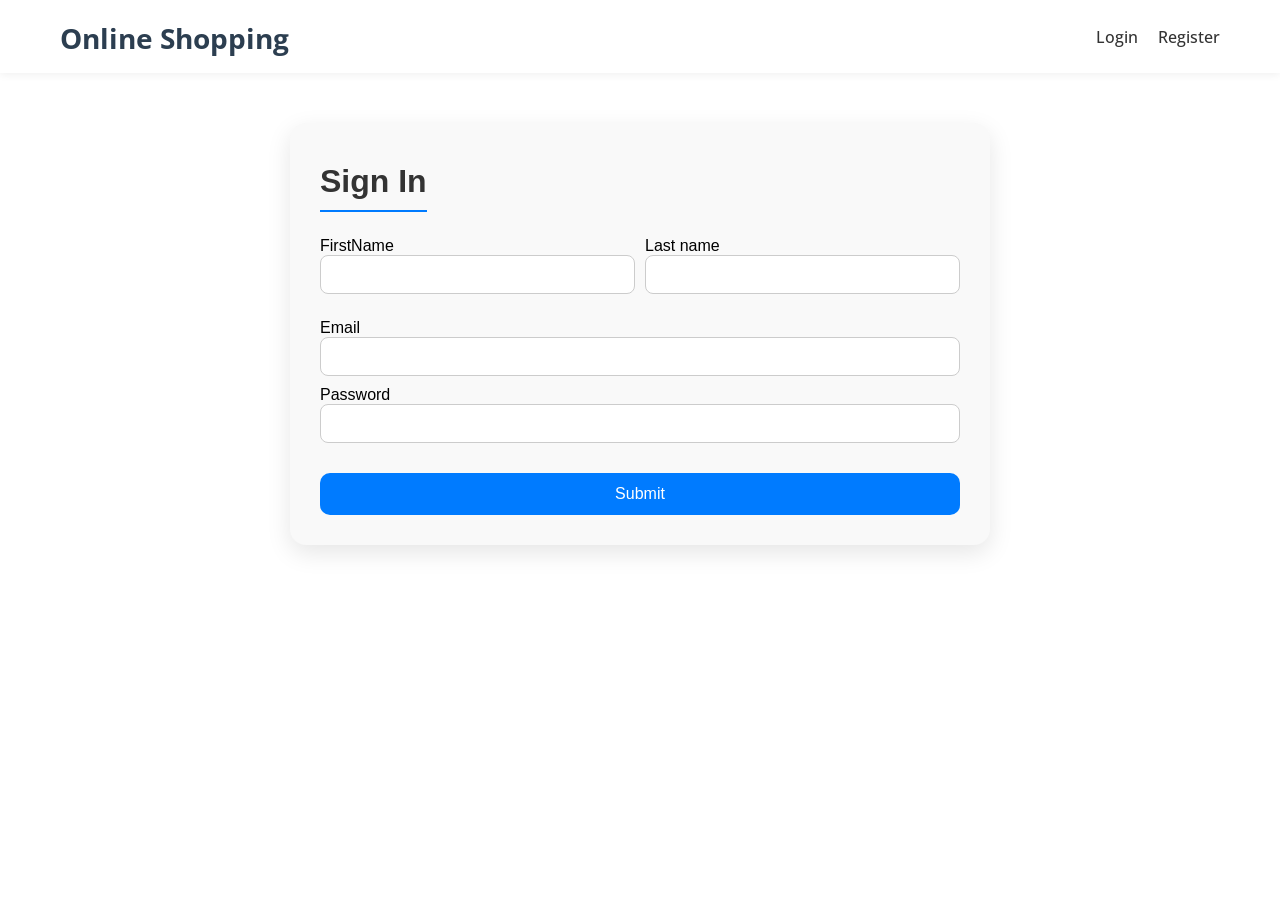
<file: index.html>
<!DOCTYPE html>
<html lang="en">
  <head>
    <meta charset="UTF-8" />
    <meta name="viewport" content="width=device-width, initial-scale=1.0" />
    <!-- Font Awesome -->
    <link rel="stylesheet" href="css/all.css" />
    <!-- Css Style -->
    <link rel="stylesheet" href="css/style.css" />
    <title>JS Proj</title>
  </head>
  <body>
    <!-- Header -->
    <!-- Header -->
    <header class="main-header">
      <div class="container">
        <h1><a href="index.html">Online Shopping</a></h1>

        <h3 class="header-user-name">Welcome, Guest</h3>

        <ul class="login-logout">
          <li class="login js-login"><a href="login.html">Login</a></li>
          <li class="register js-register">
            <a href="register.html">Register</a>
          </li>
        </ul>

        <ul class="logout-cart">
          <li class="cart-icon js-cart">
            <i class="fa-solid fa-cart-shopping"></i>
            <span class="js-counter">0</span>
          </li>
          <li>Cart</li>
          <li><i class="fa-solid fa-caret-down caret-down"></i></li>
          <li class="logout-Link">Logout</li>
          <div class="selected-product">
            <div class="view-products">
              <a href="cartProducts.html" class="view-all-products"
                >View all products</a
              >
            </div>
          </div>
        </ul>
      </div>
    </header>

    <!-- <section>
        <div class="section-search js-section-search">
            <select name="" id="" title="Search about products">
                <option value="">Search by name</option>
                <option value="">Search by category</option>
            </select>

            <input type="search" title="Search ">
        </div>
    </section> -->
    <section>
      <div class="section-search js-section-search">
        <select id="search-type" title="Search about products">
          <option value="name">Search by name</option>
          <option value="category">Search by category</option>
        </select>

        <input type="search" id="search-input" title="Search " />
      </div>
    </section>

    <!-- Home -->
    <section>
      <div class="products">
        <div class="product">
          <img src="img/1.png" alt="img-product" width="100px" />
          <p>T Shirt</p>
          <p>80 $</p>
          <p>Category: fashion</p>
          <div class="btn-icon">
            <button>Add to cart</button>
            <i class="fa-solid fa-heart"></i>
          </div>
        </div>
      </div>
    </section>

    <!-- Footer -->

    <section class="footer">
      <div class="footer-row">
        <div class="footer-col">
          <h4>Info</h4>
          <ul class="links">
            <li><a href="#">About Us</a></li>
            <li><a href="#">Compressions</a></li>
            <li><a href="#">Customers</a></li>
            <li><a href="#">Service</a></li>
            <li><a href="#">Collection</a></li>
          </ul>
        </div>

        <div class="footer-col">
          <h4>Explore</h4>
          <ul class="links">
            <li><a href="#">Free Designs</a></li>
            <li><a href="#">Latest Designs</a></li>
            <li><a href="#">Themes</a></li>
            <li><a href="#">Popular Designs</a></li>
            <li><a href="#">Art Skills</a></li>
            <li><a href="#">New Uploads</a></li>
          </ul>
        </div>

        <div class="footer-col">
          <h4>Legal</h4>
          <ul class="links">
            <li><a href="#">Customer Agreement</a></li>
            <li><a href="#">Privacy Policy</a></li>
            <li><a href="#">GDPR</a></li>
            <li><a href="#">Security</a></li>
            <li><a href="#">Testimonials</a></li>
            <li><a href="#">Media Kit</a></li>
          </ul>
        </div>

        <div class="footer-col">
          <h4>Newsletter</h4>
          <p>
            Subscribe to our newsletter for a weekly dose of news, updates,
            helpful tips, and exclusive offers.
          </p>
          <form action="#">
            <input type="text" placeholder="Your email" required />
            <button type="submit">SUBSCRIBE</button>
          </form>
          <div class="icons">
            <i class="fa-brands fa-facebook-f"></i>
            <i class="fa-brands fa-twitter"></i>
            <i class="fa-brands fa-linkedin"></i>
            <i class="fa-brands fa-github"></i>
          </div>
        </div>
      </div>
    </section>

    <!-- <script src="js/register.js"></script> -->
    <!-- <script src="js/login.js"></script> -->
    <script src="js/script.js"></script>
  </body>
</html>
</file>
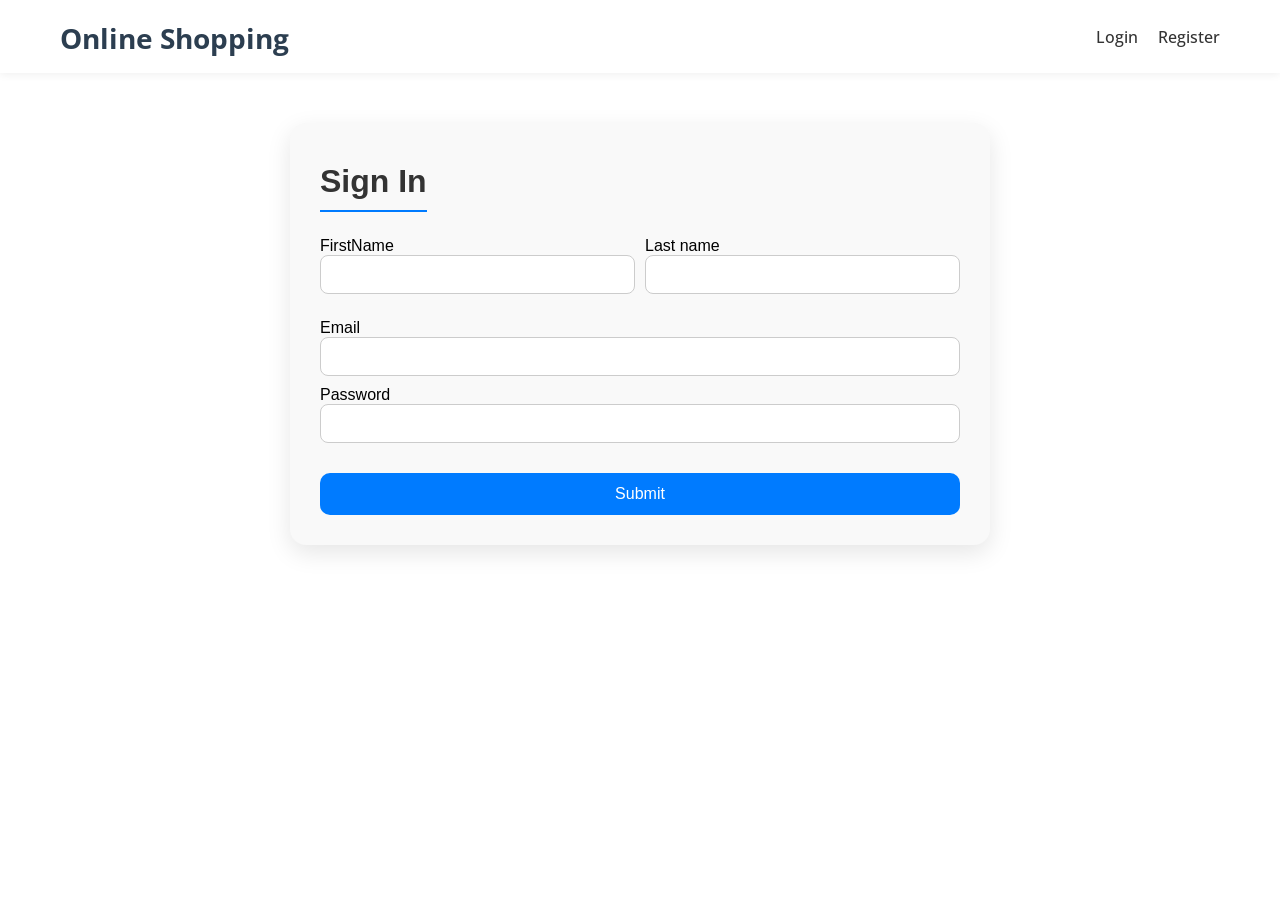
<file: cartProducts.html>
<!DOCTYPE html>
<html lang="en">
  <head>
    <meta charset="UTF-8" />
    <meta name="viewport" content="width=device-width, initial-scale=1.0" />
    <!-- Css Style -->
    <link rel="stylesheet" href="css/style.css" />
    <!--  -->
    <link rel="stylesheet" href="css/all.css" />
    <title>cartProducts</title>
  </head>
  <body>
    <!-- Header -->
    <header class="main-header">
      <div class="container">
        <h1><a href="index.html">Online Shopping</a></h1>

        <h3 class="header-user-name">Welcome, Guest</h3>

        <ul class="login-logout">
          <li class="login js-login"><a href="login.html">Login</a></li>
          <li class="register js-register">
            <a href="register.html">Register</a>
          </li>
        </ul>

        <ul class="logout-cart">
          <li class="cart-icon js-cart">
            <i class="fa-solid fa-cart-shopping"></i>
            <span class="js-counter">0</span>
          </li>
          <li>Cart</li>
          <li><i class="fa-solid fa-caret-down caret-down"></i></li>
          <li class="logout-Link">Logout</li>
          <div class="selected-product">
            <!-- منتجات مختارة ستضاف هنا -->
            <div class="view-products">
              <a href="cartProducts.html" class="view-all-products"
                >View all products</a
              >
            </div>
          </div>
        </ul>
      </div>
    </header>

    <!-- Home -->

    <section>
      <div class="products"></div>

      <h2
        class="js-total-price"
        style="text-align: center; margin-bottom: 25px"
      >
        Total Prices:
      </h2>

      <!-- <div class="total-price">
            Total Price: <span class="js-total-price">$0.00</span>
        </div> -->

      <hr style="width: 80%; display: block; margin: 0px auto" />

      <!-- <h2 style="text-align: center; margin-top: 25px;">Your Favorite Products</h2>
        <div class="favorites">
            

        </div> -->

      <h2 style="text-align: center; margin-top: 25px">
        Your Favorite Products
      </h2>
      <div class="favorites-container">
        <div class="favorites">
          <!-- Favorite products will be dynamically added here -->
        </div>
      </div>
    </section>

    <!-- Footer -->

    <section class="footer">
      <div class="footer-row">
        <div class="footer-col">
          <h4>Info</h4>
          <ul class="links">
            <li><a href="#">About Us</a></li>
            <li><a href="#">Compressions</a></li>
            <li><a href="#">Customers</a></li>
            <li><a href="#">Service</a></li>
            <li><a href="#">Collection</a></li>
          </ul>
        </div>

        <div class="footer-col">
          <h4>Explore</h4>
          <ul class="links">
            <li><a href="#">Free Designs</a></li>
            <li><a href="#">Latest Designs</a></li>
            <li><a href="#">Themes</a></li>
            <li><a href="#">Popular Designs</a></li>
            <li><a href="#">Art Skills</a></li>
            <li><a href="#">New Uploads</a></li>
          </ul>
        </div>

        <div class="footer-col">
          <h4>Legal</h4>
          <ul class="links">
            <li><a href="#">Customer Agreement</a></li>
            <li><a href="#">Privacy Policy</a></li>
            <li><a href="#">GDPR</a></li>
            <li><a href="#">Security</a></li>
            <li><a href="#">Testimonials</a></li>
            <li><a href="#">Media Kit</a></li>
          </ul>
        </div>

        <div class="footer-col">
          <h4>Newsletter</h4>
          <p>
            Subscribe to our newsletter for a weekly dose of news, updates,
            helpful tips, and exclusive offers.
          </p>
          <form action="#">
            <input type="text" placeholder="Your email" required />
            <button type="submit">SUBSCRIBE</button>
          </form>
          <div class="icons">
            <i class="fa-brands fa-facebook-f"></i>
            <i class="fa-brands fa-twitter"></i>
            <i class="fa-brands fa-linkedin"></i>
            <i class="fa-brands fa-github"></i>
          </div>
        </div>
      </div>
    </section>

    <script src="js/script.js"></script>
    <script src="js/cart.js"></script>
    <!-- <script src="js/user.js"></script> -->
  </body>
</html>
</file>
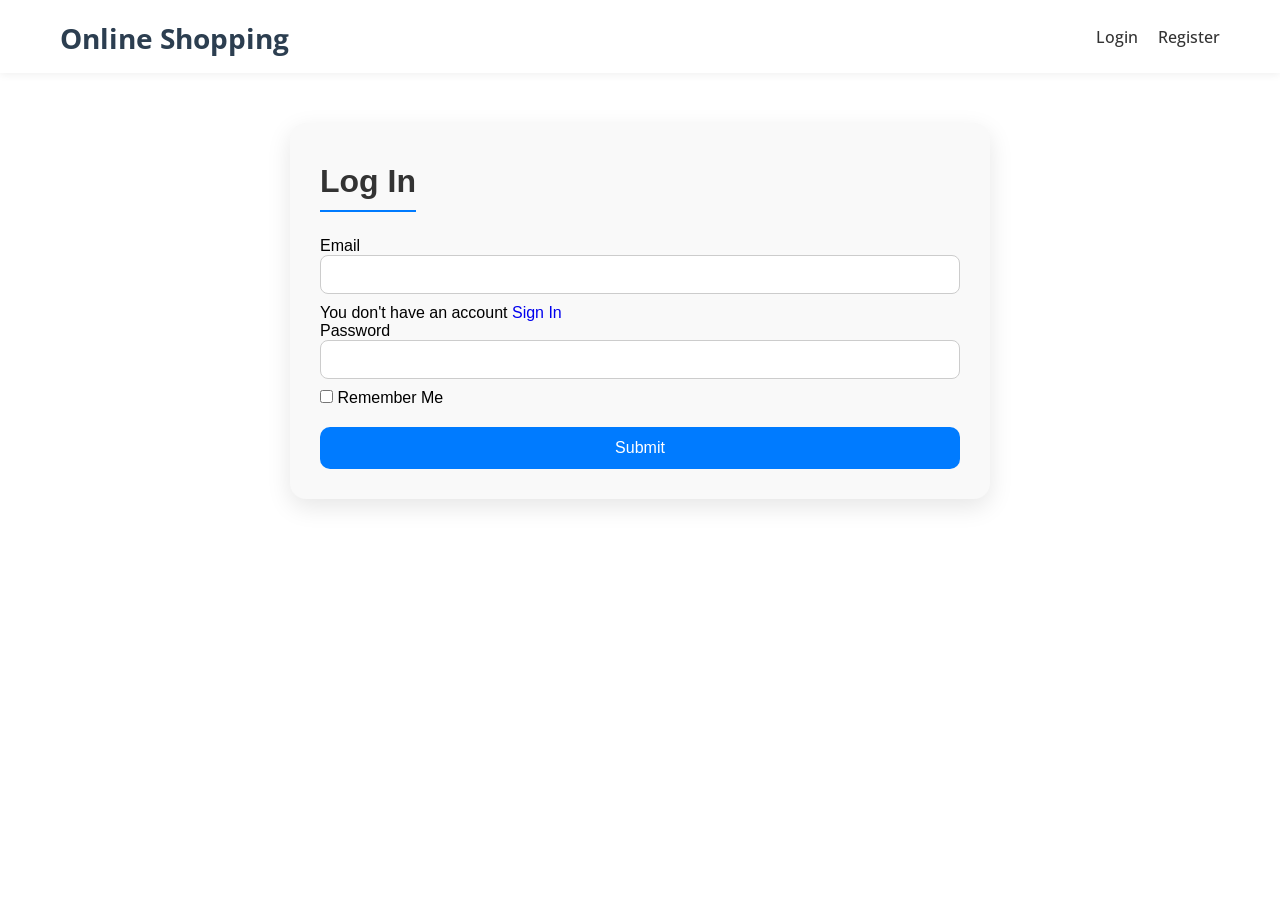
<file: login.html>
<!DOCTYPE html>
<html lang="en">
  <head>
    <meta charset="UTF-8" />
    <meta name="viewport" content="width=device-width, initial-scale=1.0" />
    <!-- Css Style -->
    <link rel="stylesheet" href="css/style.css" />
    <title>login</title>
  </head>
  <body>
    <header class="main-header">
      <div class="container">
        <h1><a href="index.html">Online Shopping</a></h1>
        <ul class="login-logout">
          <li class="login js-login"><a href="login.html">Login</a></li>
          <li class="register js-register">
            <a href="register.html">Register</a>
          </li>
        </ul>
      </div>
    </header>

    <!-- LogIn -->
    <section>
      <div class="section-form">
        <h2>Log In</h2>
        <form action="">
          <div class="user-email">
            <label for="">Email</label>
            <input type="email" title="Write Your email" id="js-user-email" />
          </div>

          <p>You don't have an account <a href="register.html">Sign In</a></p>
          <div class="user-password">
            <label for="">Password</label>
            <input
              type="password"
              title="Write Your Password"
              id="js-user-password"
            />
          </div>

          <div><input type="checkbox" title="Remember Me" /> Remember Me</div>

          <div>
            <input type="submit" id="js-login" />
          </div>
        </form>
      </div>
    </section>

    <!-- <script src="js/register.js"></script> -->
    <script src="js/login.js"></script>
    <!-- <script src="js/script.js"></script> -->
  </body>
</html>
</file>
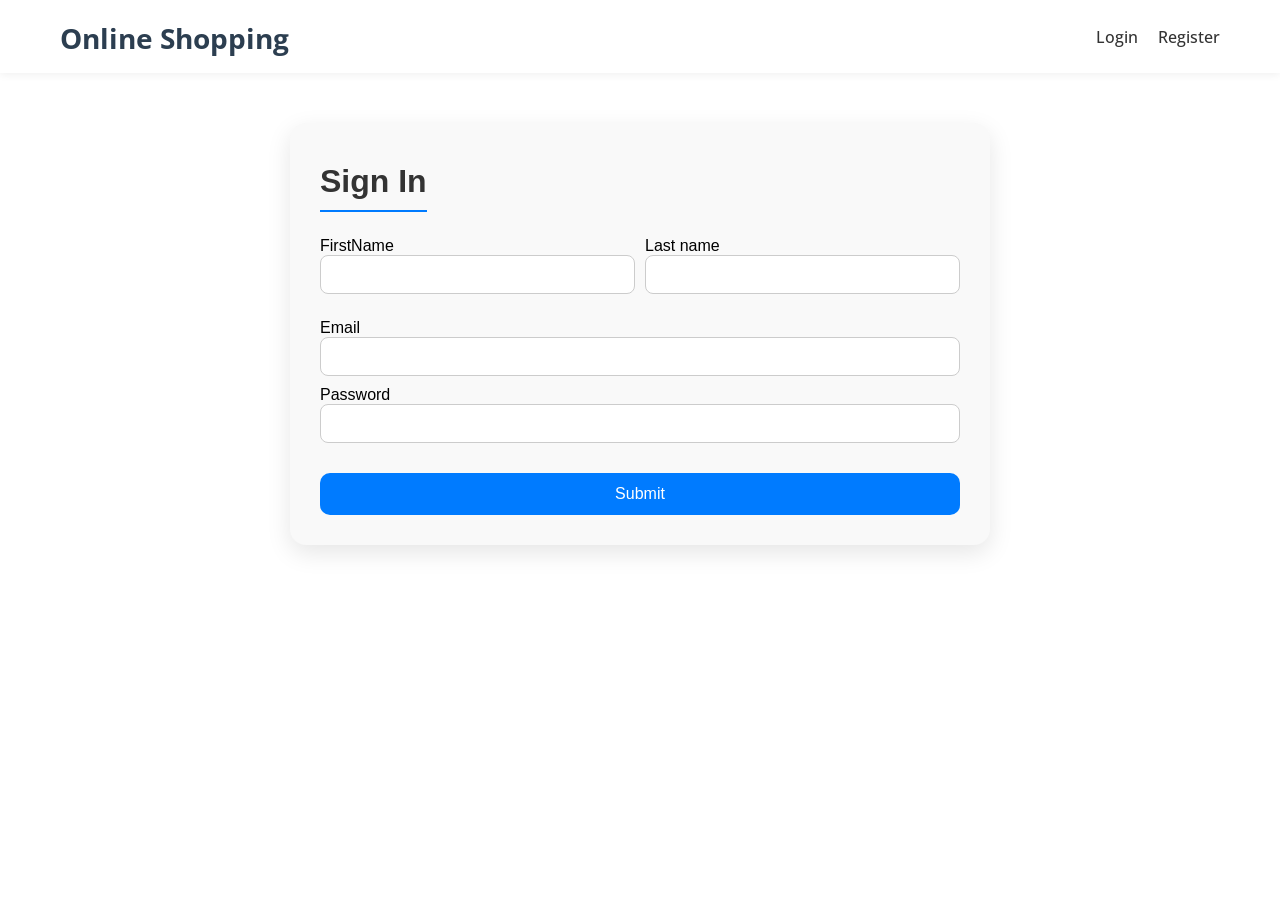
<file: register.html>
<!DOCTYPE html>
<html lang="en">
  <head>
    <meta charset="UTF-8" />
    <meta name="viewport" content="width=device-width, initial-scale=1.0" />
    <!-- Css Style -->
    <link rel="stylesheet" href="css/style.css" />
    <title>register</title>
  </head>
  <body>
    <header class="main-header">
      <div class="container">
        <h1><a href="index.html">Online Shopping</a></h1>
        <ul class="login-logout">
          <li class="login js-login"><a href="login.html">Login</a></li>
          <li class="register js-register">
            <a href="register.html">Register</a>
          </li>
        </ul>
      </div>
    </header>

    <!-- Register -->
    <section>
      <div class="section-form">
        <h2>Sign In</h2>
        <form action="">
          <div class="user-name">
            <div class="first-name">
              <label for="js-first-name">FirstName</label>
              <input type="text" id="js-first-name" />
            </div>

            <div class="last-name">
              <label for="js-last-name">Last name</label>
              <input type="text" id="js-last-name" />
            </div>
          </div>

          <div class="user-email">
            <label for="">Email</label>
            <input type="email" title="Write Your email" id="js-user-email" />
          </div>

          <div class="user-password">
            <label for="">Password</label>
            <input
              type="password"
              title="Write Your Password"
              id="js-user-password"
            />
          </div>

          <div>
            <input type="submit" id="js-register" />
          </div>
        </form>
      </div>
    </section>

    <script src="js/register.js"></script>
    <!-- <script src="js/login.js"></script> -->
    <!-- <script src="js/script.js"></script> -->
  </body>
</html>
</file>
<file: css/style.css>
@import url("https://fonts.googleapis.com/css2?family=Cairo:wght@200..1000&family=Open+Sans:ital,wght@0,300..800;1,300..800&display=swap");

* {
  padding: 0;
  margin: 0;
  text-decoration: none;
  list-style: none;
  box-sizing: border-box;
  scroll-behavior: smooth;
}
body {
  font-family: "Open Sans", sans-serif;
}
/* ----------------------------------------------------- Header ----------------------------------------------------- */
/* Container */
.container {
  max-width: 1200px;
  margin: auto;
  padding: 0 20px;
  display: flex;
  justify-content: space-between;
  align-items: center;
}

/* Main Header */
.main-header {
  background-color: #fff;
  padding: 15px 0;
  box-shadow: 0 2px 8px rgba(0, 0, 0, 0.06);
  position: sticky;
  top: 0;
  z-index: 1000;
}

/* Title */
.main-header h1 a {
  color: #2c3e50;
  text-decoration: none;
  font-size: 28px;
  font-weight: bold;
  transition: color 0.3s;
}

.main-header h1 a:hover {
  color: #007bff;
}

/* Username */
.header-user-name {
  font-size: 16px;
  color: #444;
  margin: 0 10px;
}

/* Login / Register */
.login-logout,
.logout-cart {
  list-style: none;
  display: flex;
  align-items: center;
  gap: 20px;
}

.login-logout li a,
.logout-cart li {
  font-weight: 500;
  font-size: 16px;
  color: #333;
  text-decoration: none;
  transition: color 0.3s ease;
}

.login-logout li a:hover,
.logout-cart li:hover {
  color: #007bff;
}

/* Cart Icon */
.cart-icon {
  position: relative;
}

.cart-icon .js-counter {
  position: absolute;
  top: -8px;
  right: -12px;
  background: red;
  color: white;
  font-size: 11px;
  width: 18px;
  height: 18px;
  border-radius: 50%;
  text-align: center;
  line-height: 18px;
}

/* Dropdown products */
.selected-product {
  display: none;
  position: absolute;
  top: 100%;
  right: 0;
  background-color: white;
  min-width: 200px;
  box-shadow: 0 5px 20px rgba(0, 0, 0, 0.1);
  padding: 15px;
  z-index: 100;
  transition: 0.3s ease-in-out;
}

.logout-cart:hover .selected-product {
  display: block;
}

/* View All Button */
.view-all-products {
  display: block;
  text-align: center;
  color: #007bff;
  font-weight: 600;
  text-decoration: none;
  padding: 10px 0;
}

.view-all-products:hover {
  text-decoration: underline;
}

/* Responsive */
@media (max-width: 768px) {
  .container {
    flex-wrap: wrap;
    gap: 10px;
  }

  .login-logout,
  .logout-cart {
    gap: 10px;
  }

  .main-header h1 {
    font-size: 22px;
  }

  .header-user-name {
    font-size: 14px;
  }
}

/* ----------------------------------------------------- selected products ----------------------------------------------------- */
.selected-product {
  position: absolute;
  top: 50px;
  right: 0;
  background-color: #fff;
  width: 320px;
  min-height: 200px;
  max-height: 500px;
  overflow-y: auto;
  box-shadow: 0 8px 20px rgba(0, 0, 0, 0.15);
  border-radius: 8px;
  padding: 15px;
  z-index: 999;
  display: none;
}

.flex {
  display: flex;
  justify-content: space-between;
  align-items: center;
  background-color: rgba(128, 128, 128, 0.05);
  border-radius: 8px;
  padding: 10px;
  margin-bottom: 10px;
  transition: background-color 0.3s ease;
}

.flex:hover {
  background-color: rgba(0, 128, 0, 0.05);
}

.selected-product span {
  flex-grow: 1;
  font-weight: 500;
  padding: 0 10px;
}

.selected-product i {
  background-color: #f0f0f0;
  padding: 6px 8px;
  border-radius: 6px;
  cursor: pointer;
  transition: background-color 0.2s ease;
}

.selected-product i:hover {
  background-color: #e0e0e0;
}

/* View All Button */
.view-all-products {
  display: block;
  text-align: center;
  background-color: #28a745;
  color: #fff;
  font-weight: bold;
  padding: 10px;
  border-radius: 6px;
  margin-top: 10px;
  text-decoration: none;
  transition: background-color 0.3s ease;
}

.view-all-products:hover {
  background-color: #218838;
}

/* ----------------------------------------------------- Section Search ----------------------------------------------------- */
.section-search {
  background-color: #f9f9f9;
  padding: 30px;
  text-align: center;
  display: flex;
  justify-content: center;
  gap: 15px;
  flex-wrap: wrap;
  border-radius: 10px;
  box-shadow: 0 0 10px rgba(0, 0, 0, 0.05);
  margin: 30px auto;
  max-width: 800px;
}

.section-search select,
.section-search input {
  width: 250px;
  height: 40px;
  padding: 5px 10px;
  font-size: 16px;
  border: 1px solid #ccc;
  border-radius: 8px;
  transition: all 0.3s ease;
}

.section-search select:focus,
.section-search input:focus {
  border-color: #007bff;
  box-shadow: 0 0 5px rgba(0, 123, 255, 0.3);
  outline: none;
}

/* ----------------------------------------------------- Products ----------------------------------------------------- */
.products {
  display: flex;
  justify-content: center;
  align-items: stretch;
  gap: 20px;
  flex-wrap: wrap;
  width: 90%;
  margin: 40px auto;
}

.product {
  background: #fff;
  box-shadow: 0 4px 12px rgba(0, 0, 0, 0.07);
  border-radius: 12px;
  padding: 20px;
  width: 280px;
  transition: 0.4s ease;
  text-align: left;
  display: flex;
  flex-direction: column;
  justify-content: space-between;
}

.product:hover {
  transform: translateY(-5px);
  box-shadow: 0 8px 16px rgba(0, 0, 0, 0.1);
}

.product img {
  width: 100%;
  height: 260px;
  object-fit: cover;
  border-radius: 10px;
  margin-bottom: 15px;
}

.product-title {
  font-size: 20px;
  font-weight: 600;
  margin: 5px 0;
}

.product-price {
  font-size: 18px;
  color: #28a745;
  font-weight: bold;
}

.product-category {
  font-size: 14px;
  color: gray;
  margin-bottom: 15px;
}

.btn-icon {
  display: flex;
  justify-content: space-between;
  align-items: center;
  margin-top: 16px;
}

.btn-icon button {
  background-color: #007bff;
  color: white;
  border: none;
  padding: 10px 16px;
  font-size: 14px;
  font-weight: bold;
  border-radius: 8px;
  cursor: pointer;
  transition: 0.3s;
}

.btn-icon button:hover {
  background-color: #0056b3;
}

.product i {
  font-size: 22px;
  color: #999;
  transition: color 0.3s;
}

.product i:hover {
  color: #ff5252;
}

/* ----------------------------------------------------- Login | Register ----------------------------------------------------- */

.section-form {
  background-color: #f9f9f9;
  padding: 30px;
  width: 80%;
  max-width: 700px;
  margin: 50px auto;
  border-radius: 16px;
  box-shadow: 0 8px 24px rgba(0, 0, 0, 0.1);
  font-family: "Segoe UI", sans-serif;
}

.section-form h2 {
  padding: 10px 0;
  margin-bottom: 25px;
  font-size: 32px;
  text-align: center;
  color: #333;
  border-bottom: 2px solid #007bff;
  display: inline-block;
}

.user-name {
  display: flex;
  gap: 10px;
  margin-bottom: 15px;
}

.user-name div {
  flex: 1;
}

input[type="text"],
input[type="email"],
input[type="password"] {
  width: 100%;
  padding: 10px 14px;
  margin-bottom: 10px;
  border: 1px solid #ccc;
  border-radius: 8px;
  font-size: 15px;
  transition: all 0.3s ease-in-out;
}

input[type="text"]:focus,
input[type="email"]:focus,
input[type="password"]:focus {
  border-color: #007bff;
  box-shadow: 0 0 6px rgba(0, 123, 255, 0.3);
  outline: none;
}

input[type="submit"] {
  width: 100%;
  padding: 12px;
  margin-top: 20px;
  border: 0;
  cursor: pointer;
  background-color: #007bff;
  border-radius: 10px;
  color: white;
  font-size: 16px;
  transition: background-color 0.3s ease-in-out;
}

input[type="submit"]:hover {
  background-color: #0056b3;
}

/* Responsive for mobile */
@media (max-width: 600px) {
  .user-name {
    flex-direction: column;
  }
}

/* -------------------Cart Style---------------------- */
.product-cart {
  display: flex;
  justify-content: start;
  align-items: center;
  /* width: 400px; */
  gap: 25px;
  padding: 18px;
  background-color: rgba(128, 128, 128, 0.1);
  border-radius: 10px;
  margin-top: 25px;
}
.btn-icon-cart span {
}
.btn-icon-cart i {
}
.btn-icon-cart button {
  background-color: red;
  border: 0;
  cursor: pointer;
  padding: 10px;
  padding: 8px;
  border-radius: 8px;
  margin-left: 90px;
}

/* Love */
.favorites {
  display: flex;
  justify-content: center;
  flex-wrap: wrap;
}
.favorite-product {
  border: 1px solid gainsboro;
  border-radius: 10px;
  padding: 15px;
  margin: 10px;
  width: 300px;
}
.favorite-product img {
  display: block;
  margin: 0px auto;
  width: 100px;
  height: 100px;
  margin-bottom: 10px;
}
.category-heart {
  display: flex;
  justify-content: space-between;
}
.favorite-product i {
  font-size: 25px;
  color: red;
  cursor: pointer;
}

/* Footer */

.footer {
  width: 75%;
  margin: 0px auto;
  border-radius: 6px;
}

.footer .footer-row {
  display: flex;
  flex-wrap: wrap;
  justify-content: space-between;
  gap: 3.5rem;
  padding: 60px;
}

.footer-row .footer-col h4 {
  color: black;
  font-size: 1.2rem;
  font-weight: 400;
}

.footer-col .links {
  margin-top: 20px;
}

.footer-col .links li {
  list-style: none;
  margin-bottom: 10px;
}

.footer-col .links li a {
  text-decoration: none;
  color: black;
}

.footer-col .links li a:hover {
  color: #fff;
}

.footer-col p {
  margin: 20px 0;
  color: black;
  max-width: 300px;
}

.footer-col form {
  display: flex;
  gap: 5px;
}

.footer-col input {
  height: 40px;
  border-radius: 6px;
  background: none;
  width: 100%;
  outline: none;
  border: 1px solid #7489c6;
  caret-color: #fff;
  color: black;
  padding-left: 10px;
}

.footer-col input::placeholder {
  color: #ccc;
}

.footer-col form button {
  background: #fff;
  outline: none;
  border: none;
  padding: 10px 15px;
  border-radius: 6px;
  cursor: pointer;
  font-weight: 500;
  transition: 0.2s ease;
}

.footer-col form button:hover {
  background: #cecccc;
}

.footer-col .icons {
  display: flex;
  margin-top: 30px;
  gap: 30px;
  cursor: pointer;
}

.footer-col .icons i {
  color: black;
}

.footer-col .icons i:hover {
  color: #fff;
}

/* @media (max-width: 768px) {
  .footer {
    position: relative;
    bottom: 0;
    left: 0;
    transform: none;
    width: 100%;
    border-radius: 0;
  }

  .footer .footer-row {
    padding: 20px;
    gap: 1rem;
  }

  .footer-col form {
    display: block;
  }

  .footer-col form :where(input, button) {
    width: 100%;
  }

  .footer-col form button {
    margin: 10px 0 0 0;
  }
} */
</file>
